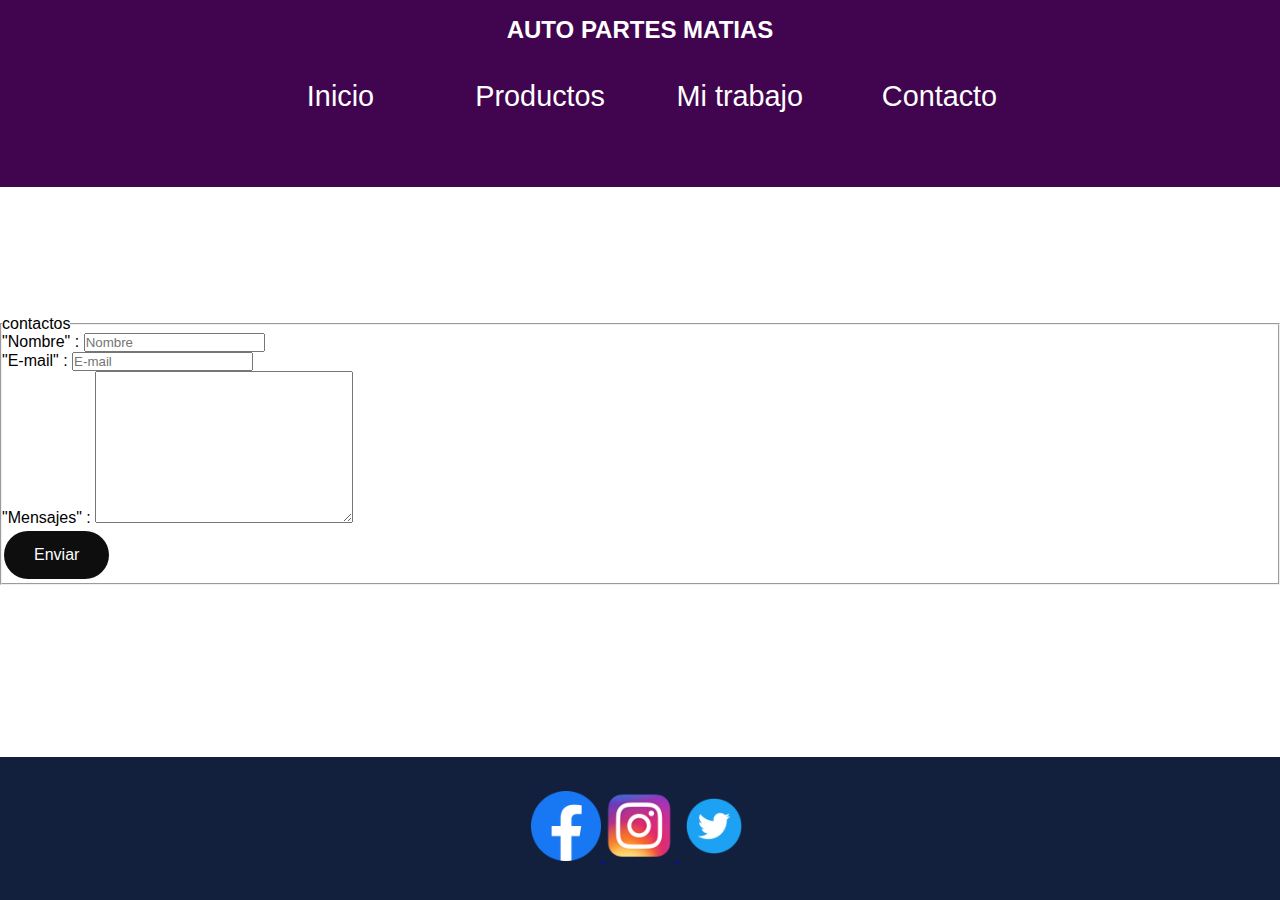
<file: contacto.html>
<!DOCTYPE html>
<html>
<head>
    <meta charset="UTF-8">
    <meta name="viewport" content="width=device-width, initial-scale=1.0">
    <title>Mi segunda web</title>
    <link rel="stylesheet" href="styles.css">
</head>
<body>
    <div class="contenedor">
		<header class="header">
			<h2>AUTO PARTES MATIAS</h2>
            <nav 
                 class="Navbar">
                  <ul>
                      <li>
                          <a href="index.html"> Inicio</a>
                      </li>
                      
                      <li>      
                          <a href="productos.html"> Productos </a>                        
                      </li>

                      <li>      
                        <a href="trabajo.html"> Mi trabajo </a>                        
                    </li>

                    <li>      
                        <a href="contacto.html"> Contacto </a>                        
                    </li>

                    
                  </ul>

            </nav>
            
		</header>
    </div>   
  <fieldset>
    <legend>contactos</legend>
<div class="contactos1">
    <label for="Nombre">"Nombre" 
        <span>:</span> 
    </label>
    <input type="text" placeholder="Nombre" id="nombre">

</div>
<div class="contactos2">
    <label for="E-mail">"E-mail" 
        <span>:</span> 
    </label>
    <input type="text" placeholder="E-mail" id="E-mail">

</div>
<div class="contactos3">
    <label for="Mensaje">"Mensajes" 
        <span>:</span> 
    </label>
    <textarea 
    
        name id="mensaje" cols="30" rows="10" >
    
    </textarea>
</div>
<button class="oval-button">Enviar</button>

  </fieldset>

    <div class="contenedor">   
     <footer class="footer">
			<div class="sociales">
                <a href="https://www.facebook.com/autopartesmatias-101526491482665" target="_blank">
                    <img src="multimedia/fc.img.png"style="height: 70px;width: 70px;">
                </a>
                <a href="https://www.instagram.com/autopartesmatias/">
                    <img src="multimedia/ig.img.png"style="height: 70px;width: 70px;">
                </a>
                <a href="https://x.com/autopartesmatias?ref_src=twsrc%5Egoogle%7Ctwcamp%5Eserp%7Ctwgr%5Eauthor">
                    <img src="multimedia/tw.img.png"style="height: 70px;width: 70px;">
            
            </div>
		</footer>   
    </div>		

    
</body>
</html>
</file>
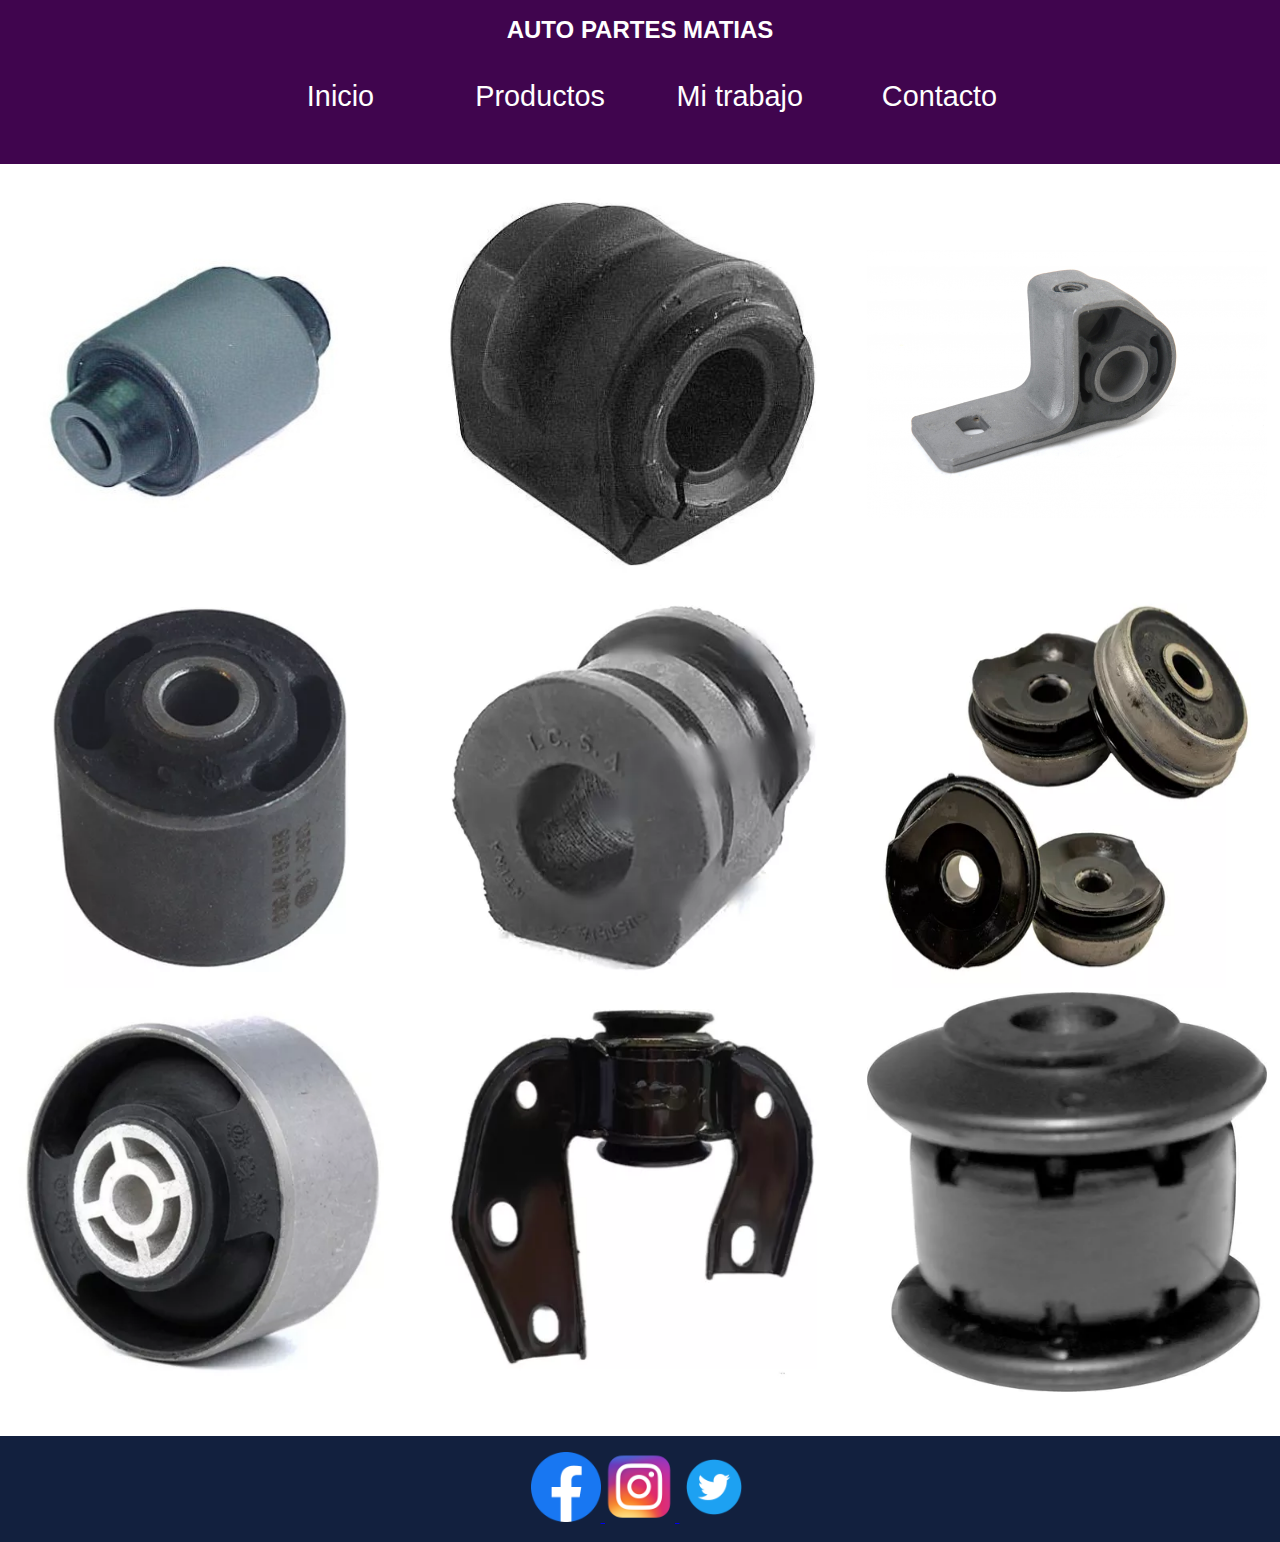
<file: productos.html>
<!DOCTYPE html>
<html>
<head>
    <meta charset="UTF-8">
    <meta name="viewport" content="width=device-width, initial-scale=1.0">
    <title>Mi segunda web</title>
    <link rel="stylesheet" href="styles.css">
</head>
<body>
    <div class="contenedor">
		<header class="header">
			<h2>AUTO PARTES MATIAS</h2>
            <nav 
                 class="Navbar">
                  <ul>
                      <li>
                          <a href="index.html"> Inicio</a>
                      </li>
                      
                      <li>      
                          <a href="productos.html"> Productos </a>                        
                      </li>

                      <li>      
                        <a href="trabajo.html"> Mi trabajo </a>                        
                    </li>

                    <li>      
                        <a href="contacto.html"> Contacto </a>                        
                    </li>

                    
                  </ul>

            </nav>
            
		</header>

        <div class="imagen1">
            <img src="multimedia/imagen1.img"> 
            <img src="multimedia/imagen2.img">
            <img src="multimedia/imagen3.img">
            
        </div>

        <div class="imagen2">
            <img src="multimedia/imagen4.img">
            <img src="multimedia/imagen5.img">
            <img src="multimedia/imagen6.img">
        </div>

        <div class="imagen3">
            <img src="multimedia/imagen7.img">
            <img src="multimedia/imagen8.img">
            <img src="multimedia/imagen9.img">
        </div>

     <footer class="footer">
			<div class="sociales">
                <a href="https://www.facebook.com/autopartesmatias-101526491482665" target="_blank">
                    <img src="multimedia/fc.img.png"style="height: 70px;width: 70px;">
                </a>
                <a href="https://www.instagram.com/autopartesmatias/">
                    <img src="multimedia/ig.img.png"style="height: 70px;width: 70px;">
                </a>
                <a href="https://x.com/autopartesmatias?ref_src=twsrc%5Egoogle%7Ctwcamp%5Eserp%7Ctwgr%5Eauthor">
                    <img src="multimedia/tw.img.png"style="height: 70px;width: 70px;">

            
            </div>
		</footer>   
			

    </div>
</body>
</html>
</file>
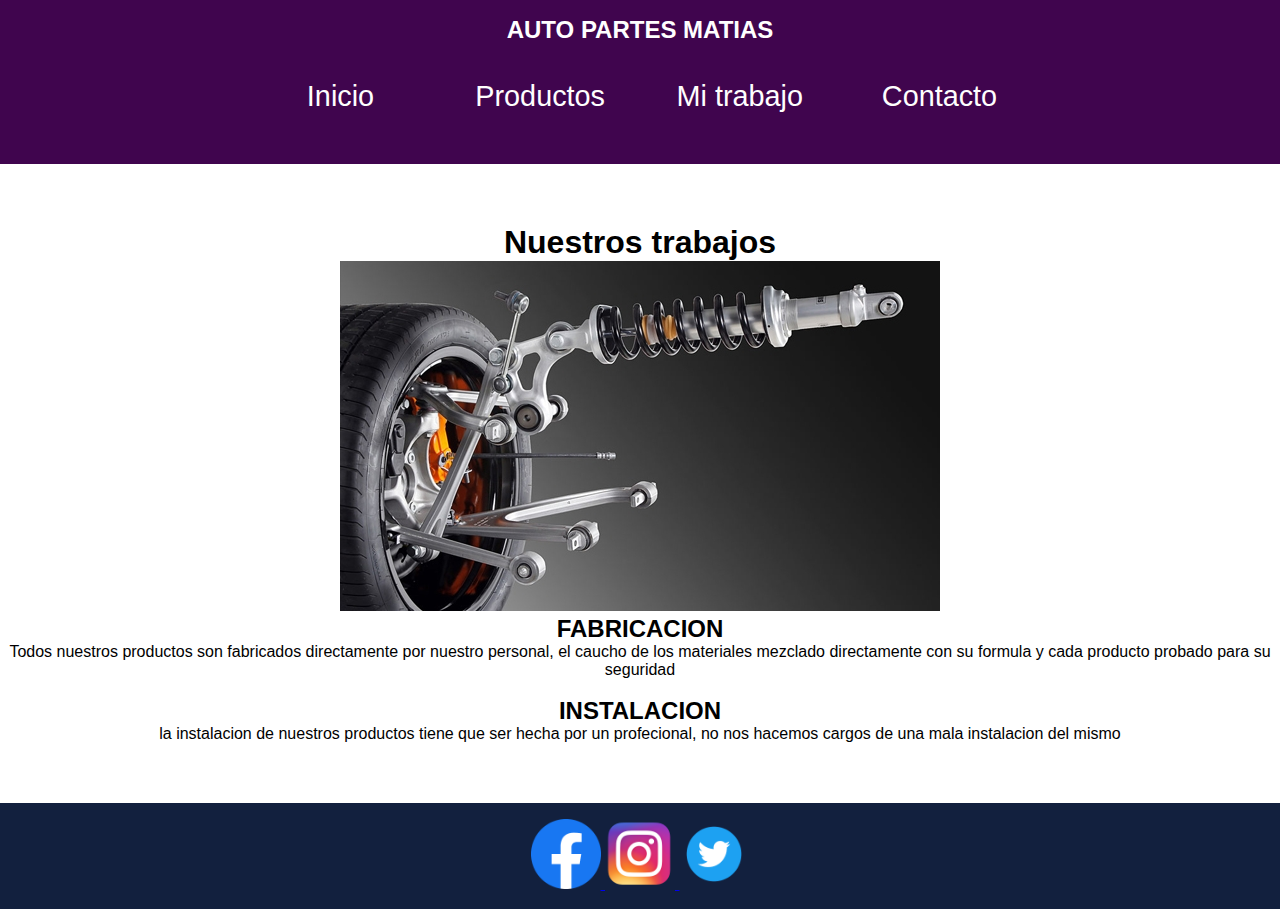
<file: trabajo.html>
<!DOCTYPE html>
<html>
<head>
    <meta charset="UTF-8">
    <meta name="viewport" content="width=device-width, initial-scale=1.0">
    <title>Mi segunda web</title>
    <link rel="stylesheet" href="styles.css">
</head>
<body>
    <div class="contenedor">
		<header class="header">
			<h2>AUTO PARTES MATIAS</h2>
            <nav 
                 class="Navbar">
                  <ul>
                      <li>
                          <a href="index.html"> Inicio</a>
                      </li>
                      
                      <li>      
                          <a href="productos.html"> Productos </a>                        
                      </li>

                      <li>      
                        <a href="trabajo.html"> Mi trabajo </a>                        
                    </li>

                    <li>      
                        <a href="contacto.html"> Contacto </a>                        
                    </li>

                    
                  </ul>

            </nav>
            
		</header>
    </div>   

        <div class="trabajo">
            <h1> Nuestros trabajos </h1>
            <img src="multimedia/trabajo.img">
            <h2>
                FABRICACION
            </h2>
            <p>
                Todos nuestros productos son fabricados directamente por nuestro personal, el caucho de los materiales mezclado directamente con su formula y cada producto probado para su seguridad
            </p>
            <br>
            <h2> 
                INSTALACION
            </h2>
            <p>
                la instalacion de nuestros productos tiene que ser hecha por un profecional, no nos hacemos cargos de una mala instalacion del mismo 
            </p>
            
        </div>
    <div class="contenedor">   
     <footer class="footer">
			<div class="sociales">
                <a href="https://www.facebook.com/autopartesmatias-101526491482665" target="_blank">
                    <img src="multimedia/fc.img.png"style="height: 70px;width: 70px;">
                </a>
                <a href="https://www.instagram.com/autopartesmatias/">
                    <img src="multimedia/ig.img.png"style="height: 70px;width: 70px;">
                </a>
                <a href="https://x.com/autopartesmatias?ref_src=twsrc%5Egoogle%7Ctwcamp%5Eserp%7Ctwgr%5Eauthor">
                    <img src="multimedia/tw.img.png"style="height: 70px;width: 70px;">
            
            </div>
		</footer>   
    </div>		

    
</body>
</html>
</file>
<file: styles.css>
* {
    margin: 0;
    padding: 0;
    box-sizing: border-box;
}

html, body {
    height: 100%;
    margin: 0;
    padding: 0;
}

body {
    background: rgb(255, 255, 255);
    color: #000;
    font-family: 'Roboto', sans-serif;
    display: flex;
    flex-direction: column;
}

.contenedor {
    flex: 1;
    display: grid;
    grid-gap: 20px;
    grid-template-columns: repeat(3, 1fr);
    grid-template-rows: repeat(4, auto);
    grid-template-areas: 
        "header header header"
        "contenido contenido sidebar"
        "widget-1 widget-2 sidebar"
        "footer footer footer";
}

.header {
    background: #40054e;
    color: #fff;
    grid-area: header;
    text-align: center;
    padding: 1rem;
}

.contenido {
    grid-area: contenido;
    padding: 1rem;
}

.sidebar {
    grid-column: 3 / 4;
    background: #fff;
    text-align: center;
    display: flex;
    align-items: center;
    justify-content: center;
    min-height: 100px;
    grid-area: sidebar;
    padding: 1rem;
}

.widget-1 {
    grid-area: widget-1;
    text-align: center;
    display: flex;
    align-items: center;
    justify-content: center;
}

.widget-1 img {
    max-width: 100%;
    height: auto;
}

.widget-2 {
    grid-area: widget-2;
    color: #831212;
    text-align: center;
    display: flex;
    align-items: center;
    justify-content: center;
    background-color: white;
    padding: 1rem;
}

.footer {
    background: #12203E;
    color: #fff;
    grid-area: footer;
    display: flex;
    justify-content: center;
    align-items: center;
    padding: 1rem;
}

.footer img {
    width: 70px;
    height: 70px;
}

@media screen and (max-width: 768px) {
    .contenedor {
        grid-template-areas: 
            "header header header"
            "contenido contenido contenido"
            "sidebar sidebar sidebar"
            "widget-1 widget-1 widget-1"
            "widget-2 widget-2 widget-2"
            "footer footer footer";
    }
}

.Navbar {
    width: 80%;
    margin: 2rem auto;
    list-style-type: none; 
    text-align: center;
    font-size: 0;
}

.Navbar > ul li {
    display: inline-block;
    width: 20%;
    position: relative;
    background: #40054e;
}

.Navbar li a {
    display: block;
    text-decoration: none;
    font-size: 1.8rem;
    line-height: 2.5rem;
    color: #fffefe;
}

.Navbar li:hover a {
    background: #40054e;
    transition: color 0.3s ease, border-bottom 0.3s ease;
    padding-bottom: 2px;
    color: #daf10a;
}

.Navbar li ul {
    position: absolute;
    width: 0;
    overflow: hidden;
}

.Navbar li:hover ul {
    width: 100%;
    margin: 0 -4rem -4rem -4rem;
    padding: 0 4rem 4rem 4rem;
    z-index: 5;
}

.Navbar li li {
    display: block;
    width: 100%;
}

.Navbar li:hover li a {
    font-size: 1.5rem;
    line-height: 1.7rem;
    border-top: 1px solid #e5e5e5;
    background: hsla(12, 22%, 26%, 0.46);
    padding: .4rem;
}

.Navbar li li a:hover {
    background: hsla(9, 22%, 18%, 0.542);
}

.contenedor img {
    width: 400px;
    height: 400px;
}

.trabajo {
    text-align: center;
}

.oval-button {
    background-color: #0d0e0d; 
    border: none;
    color: white;
    padding: 15px 30px;
    text-align: center;
    text-decoration: none;
    display: inline-block;
    font-size: 16px;
    margin: 4px 2px;
    cursor: pointer;
    border-radius: 50px; 
    transition: background-color 0.3s ease;
}

.oval-button:hover {
    background-color: #45a049; 
}
</file>
